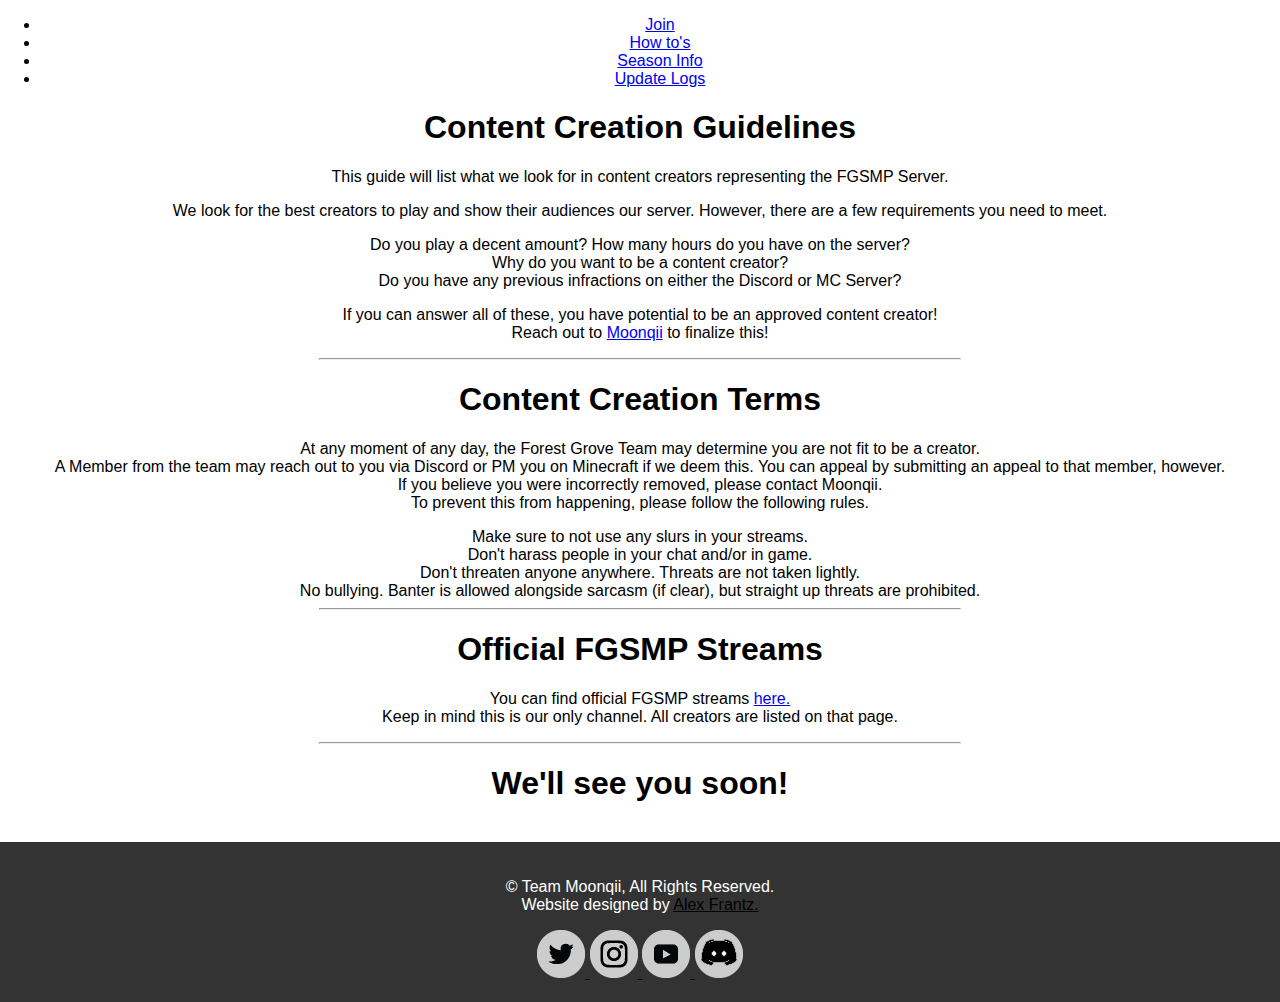
<file: content-creation.html>
<!DOCTYPE html>
<html>
<head>
        <title>Content Creation Guidelines - Forest Grove Pixelmon</title>
        <link rel="stylesheet" type="text/css" href="css/style.css">
</head>
<body>
                        <nav id="navbar">
                        <div class="container">
                                <ul>
                                        <li><a href="join">Join</a>
                                        <li><a href="howto">How to's</a>
                                        <li><a href="season-info">Season Info</a>
                                        <li><a href="updates">Update Logs</a>
                        </ul>
                </div>
        </nav>
<h1>Content Creation Guidelines</h1>
        <p>This guide will list what we look for in content creators representing the FGSMP Server.</p>
<section id="about">
        <p>We look for the best creators to play and show their audiences our server. However, there are a few requirements you need to meet.<br>
        <li>Do you play a decent amount? How many hours do you have on the server?
        <li>Why do you want to be a content creator?
        <li>Do you have any previous infractions on either the Discord or MC Server?
        </li>
        <p>If you can answer all of these, you have potential to be an approved content creator!<br>
                Reach out to <a href="team#moon">Moonqii</a> to finalize this!</p>
        </section>
        <hr>
        <section id="terms">
        <h1>Content Creation Terms</h1>
                <p>At any moment of any day, the Forest Grove Team may determine you are not fit to be a creator.<br>
                        A Member from the team may reach out to you via Discord or PM you on Minecraft if we deem this. You can appeal by submitting an appeal to that member, however.<br>
                        If you believe you were incorrectly removed, please contact Moonqii.<br>
                To prevent this from happening, please follow the following rules.</p>
                        <li>Make sure to not use any slurs in your streams.
                        <li>Don't harass people in your chat and/or in game.
                        <li>Don't threaten anyone anywhere. Threats are not taken lightly.
                        <li>No bullying. Banter is allowed alongside sarcasm (if clear), but straight up threats are prohibited.
                </section>
                <hr>
                <section id="official">
        <h1>Official FGSMP Streams</h1>
                <p>You can find official FGSMP streams <a href="https://twitch.tv/moonqiismp">here.</a><br>
                Keep in mind this is our only channel. All creators are listed on that page.</p>
        </section>
        <hr>
        <h1>We'll see you soon!</h1>
                        <footer id="main-footer">
                        <p>&copy; Team Moonqii, All Rights Reserved.<br>
                                Website designed by <a href="https://twitter.com/itsawexx" target="_blank">Alex Frantz.</a></p>
                        <a href="https://twitter.com/fogsmp" target="_blank">
                                <img src="social-icons/twitter-gray.png">
                        </a>
                        <a href="https://instagram.com/moonqii" target="_blank">
                                <img src="social-icons/instagram-gray.png">
                        </a>
                        <a href="https://youtube.com/c/moonqii" target="_blank">
                                <img src="social-icons/gray-youtube.png">
                        </a>
                        <a href="https://forestgrove.moonqii.xyz/discord" target="_blank">
                                <img src="social-icons/discord-gray.png">
                        </a>
                </footer>
</html>
</file>
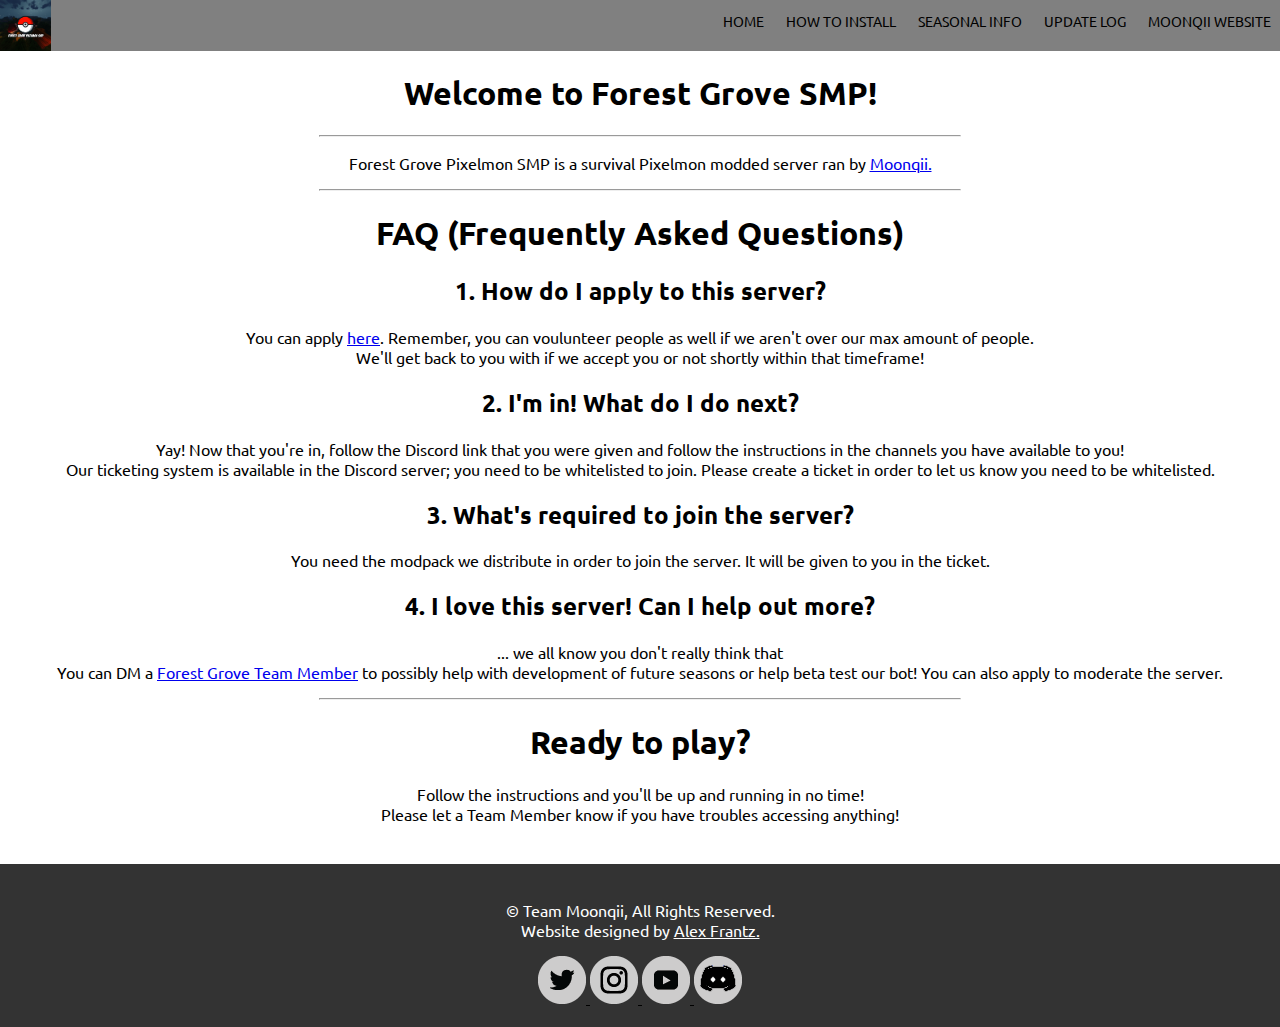
<file: home.html>
<!DOCTYPE html>
<html>
<head>
	<title>Home - Forest Grove</title>
  <link rel="preconnect" href="https://fonts.gstatic.com">
  <link href="https://fonts.googleapis.com/css2?family=Ubuntu&display=swap" rel="stylesheet">
	<link rel="stylesheet" type="text/css" href="css/style.css">
</head>
<body>
<div id='nav'>
    <img src="img/fgsmp.jpg" id="logo" length="265"  />

 <nav>   
   <ul class="nav">
      <li><a href="#">HOME</a></li>
      <li><a href="howto">HOW TO INSTALL</a></li>
      <li><a href="season-info">SEASONAL INFO</a></li>
      <li><a href="updates">UPDATE LOG</a></li>
      <li><a href="https://moonqii.xyz" target="_blank">MOONQII WEBSITE</a></li>
   </ul>
</nav>
  <div class="clear"></div>
  </div>

<section id="start-home">
  <h1>Welcome to Forest Grove SMP!</h1>
  <hr>
<p>Forest Grove Pixelmon SMP is a survival Pixelmon modded server ran by <a href="https://moonqii.xyz">Moonqii.</a></p>
</section>
<hr>
<!-- Middle - Home -->
<section id="middle-home">
  <h1><strong>FAQ (Frequently Asked Questions)</strong></h1>
<h2>1. How do I apply to this server?</h2>
  <p>You can apply <a href="https://moonqii.xyz/smpapp">here</a>. Remember, you can voulunteer people as well if we aren't over our max amount of people.<br>
  We'll get back to you with if we accept you or not shortly within that timeframe!</p>
<h2>2. I'm in! What do I do next?</h2>
  <p>Yay! Now that you're in, follow the Discord link that you were given and follow the instructions in the channels you have available to you!<br>
  Our ticketing system is available in the Discord server; you need to be whitelisted to join. Please create a ticket in order to let us know you need to be whitelisted.</p>
<h2>3. What's required to join the server?</h2>
  <p>You need the modpack we distribute in order to join the server. It will be given to you in the ticket.</p>
<h2>4. I love this server! Can I help out more?</h2>
  <p>... we all know you don't really think that<br>
  You can DM a <a href="team">Forest Grove Team Member</a> to possibly help with development of future seasons or help beta test our bot! You can also apply to moderate the server.</p>
<hr>
</section>
<!-- End - Home -->
<section id="end-home">
  <h1>Ready to play?</h1>
    <p>Follow the instructions and you'll be up and running in no time!<br>
    Please let a Team Member know if you have troubles accessing anything!</p>
</section>
</body>

                        <footer id="main-footer">
                        <p>&copy; Team Moonqii, All Rights Reserved.<br>
                                Website designed by <a style="color:white;" href="https://twitter.com/_awexx" target="_blank">Alex Frantz.</a></p>
                        <a id="footer-links" href="https://twitter.com/fogsmp" target="_blank">
                                <img src="img/social-icons/twitter-gray.png">
                        </a>
                        <a id="footer-links" href="https://instagram.com/moonqii" target="_blank">
                                <img src="img/social-icons/instagram-gray.png">
                        </a>
                        <a id="footer-links"href="https://youtube.com/c/moonqii" target="_blank">
                                <img src="img/social-icons/gray-youtube.png">
                        </a>
                        <a id="footer-links" href="discord" target="_blank">
                                <img src="img/social-icons/discord-gray.png">
                </footer>
</html>
</file>
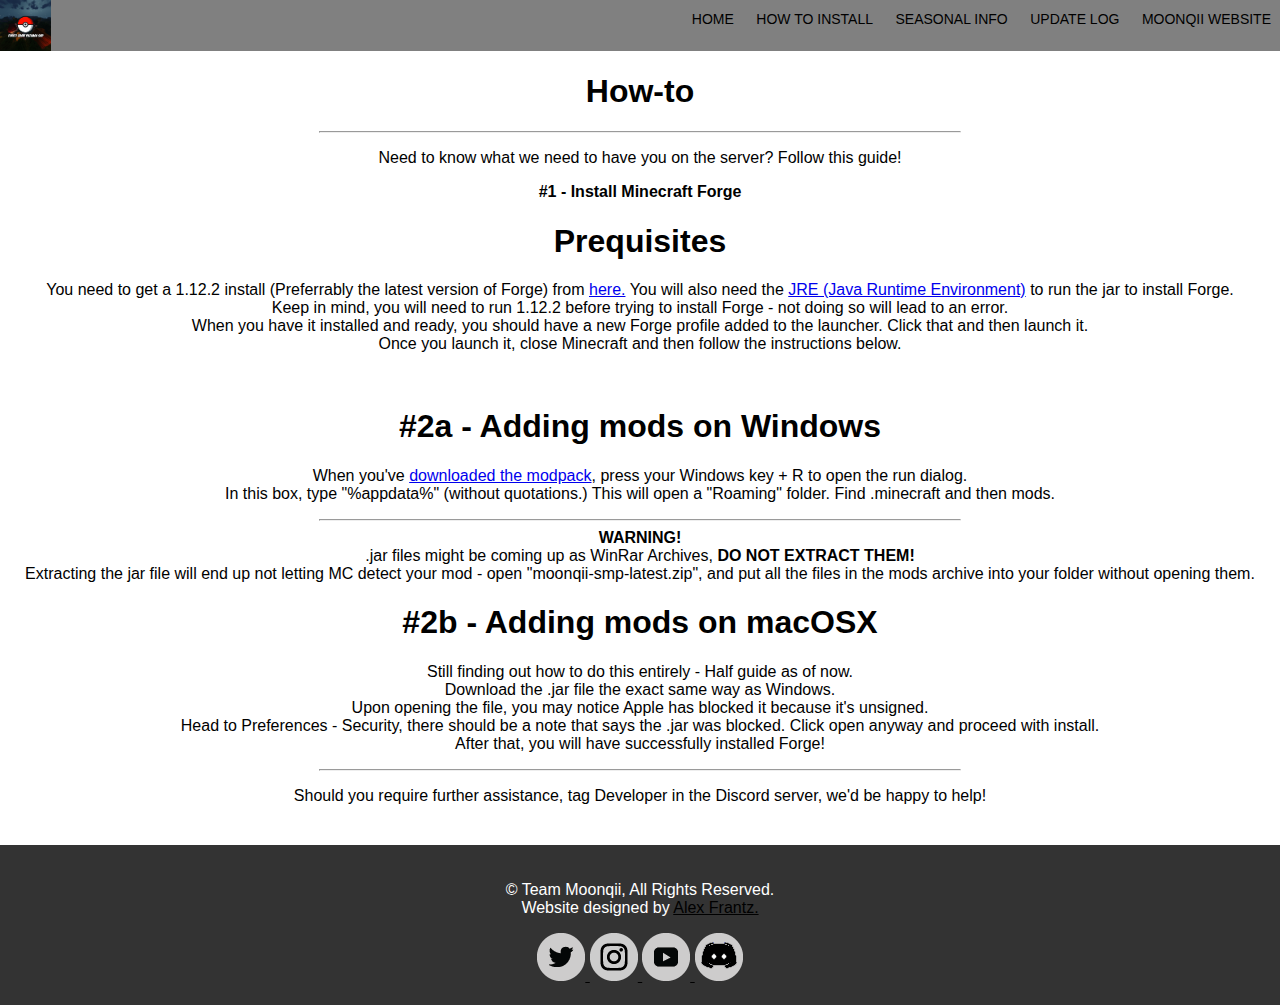
<file: howto.html>
<!DOCTYPE html>
<html>
<head>
        <title>Updates - Forest Grove Pixelmon</title>
        <link rel="stylesheet" type="text/css" href="css/style.css">
</head>
<body>
<div id='nav'>
    <img src="img/fgsmp.jpg" id="logo" length="265"  />

 <nav>   
   <ul class="nav">
      <li><a href="https://forestgrove.moonqii.xyz/">HOME</a></li>
      <li><a href="#">HOW TO INSTALL</a></li>
      <li><a href="season-info">SEASONAL INFO</a></li>
      <li><a href="updates">UPDATE LOG</a></li>
      <li><a href="https://moonqii.xyz" target="_blank">MOONQII WEBSITE</a></li>
   </ul>
</nav>
  <div class="clear"></div>
  </div>
<h1>How-to</h1>
<hr>
<section id="howto">
        <p>Need to know what we need to have you on the server? Follow this guide!</p>
                <p><strong>#1 - Install Minecraft Forge</strong></p>
                <h1>Prequisites</h1>
                        <p>You need to get a 1.12.2 install (Preferrably the latest version of Forge) from <a href="http://files.minecraftforge.net/maven/net/minecraftforge/forge/index_1.12.2.html" target="_blank">here.</a> You will also need the <a href="https://java.com">JRE (Java Runtime Environment)</a> to run the jar to install Forge.<br> Keep in mind, you will need to run 1.12.2 before trying to install Forge - not doing so will lead to an error.<br>
                When you have it installed and ready, you should have a new Forge profile added to the launcher. Click that and then launch it.<br>
                Once you launch it, close Minecraft and then follow the instructions below.</p><br>

                <h1>#2a - Adding mods on Windows</h1>

                <p>When you've <a href="thankyou" target="_blank">downloaded the modpack</a>, press your Windows key + R to open the run dialog.<br>
                In this box, type "%appdata%" (without quotations.) This will open a "Roaming" folder. Find .minecraft and then mods.<br><hr>
                <strong>WARNING!</strong><br>.jar files might be coming up as WinRar Archives, <strong>DO NOT EXTRACT THEM!</strong><br>
                Extracting the jar file will end up not letting MC detect your mod - open "moonqii-smp-latest.zip", and put all the files in the mods archive into your folder without opening them.</p>

                <h1>#2b - Adding mods on macOSX</h1>
                <p>Still finding out how to do this entirely - Half guide as of now.<br>
                Download the .jar file the exact same way as Windows.<br>
                Upon opening the file, you may notice Apple has blocked it because it's unsigned.<br>
                Head to Preferences - Security, there should be a note that says the .jar was blocked. Click open anyway and proceed with install.<br>
                After that, you will have successfully installed Forge!</p>
        <hr>
                <p>Should you require further assistance, tag Developer in the Discord server, we'd be happy to help!</p>
</section>

                        <footer id="main-footer">
                        <p>&copy; Team Moonqii, All Rights Reserved.<br>
                                Website designed by <a href="https://twitter.com/_awexx" target="_blank">Alex Frantz.</a></p>
                        <a href="https://twitter.com/fogsmp" target="_blank">
                                <img src="img/social-icons/twitter-gray.png">
                        </a>
                        <a href="https://instagram.com/moonqii" target="_blank">
                                <img src="img/social-icons/instagram-gray.png">
                        </a>
                        <a href="https://youtube.com/c/moonqii" target="_blank">
                                <img src="img/social-icons/gray-youtube.png">
                        </a>
                        <a href="discord" target="_blank">
                                <img src="img/social-icons/discord-gray.png">
                </footer>
</body>
</html>
</file>
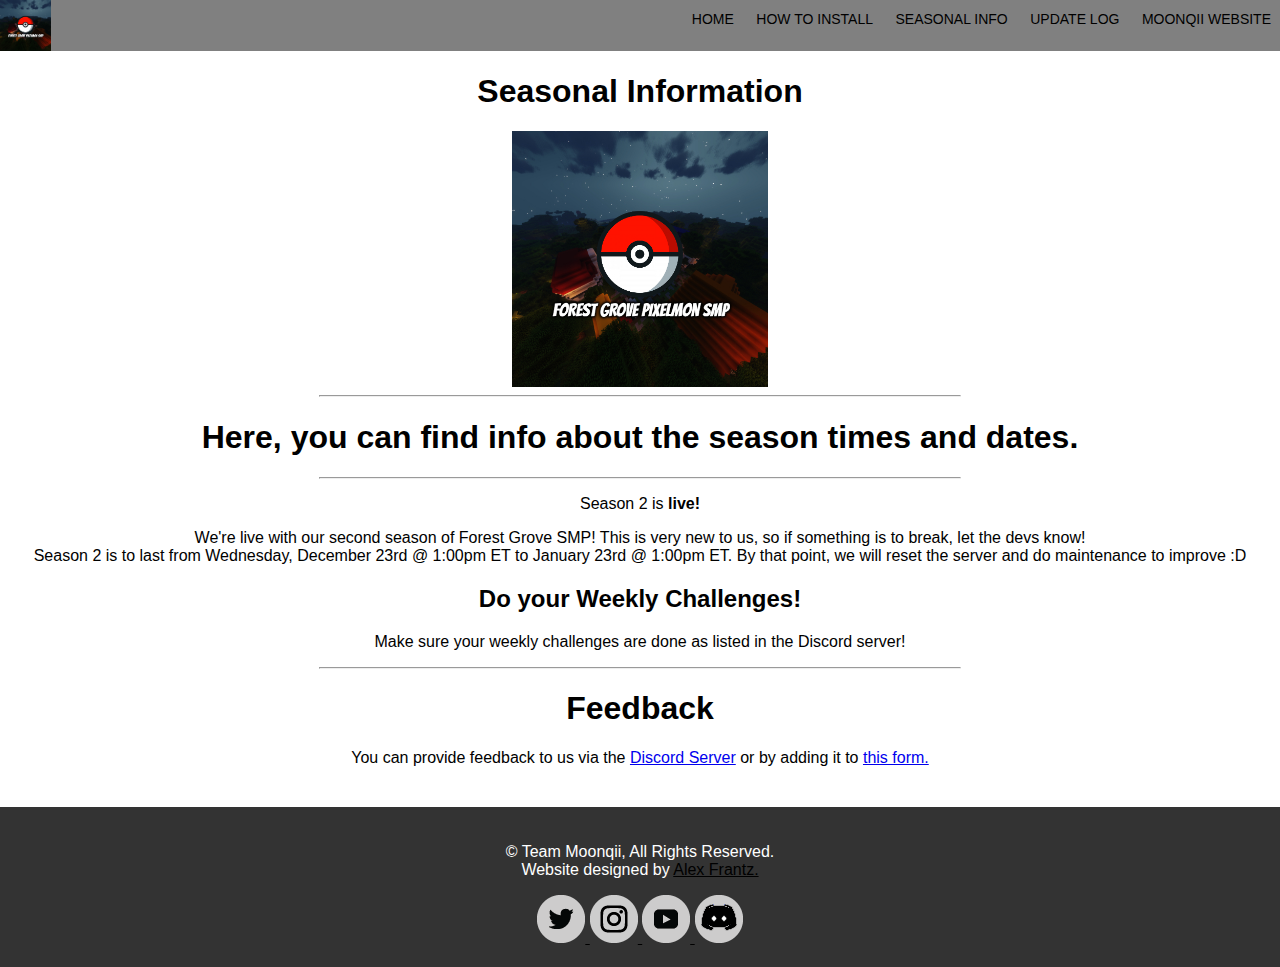
<file: season-info.html>
<!DOCTYPE html>
<html>
<head>
        <title>Season Info - Forest Grove Pixelmon</title>
        <link rel="stylesheet" type="text/css" href="css/style.css">
</head>
<body>
<div id='nav'>
    <img src="img/fgsmp.jpg" id="logo" length="265"  />

 <nav>   
   <ul class="nav">
      <li><a href="https://forestgrove.moonqii.xyz/">HOME</a></li>
      <li><a href="howto">HOW TO INSTALL</a></li>
      <li><a href="#">SEASONAL INFO</a></li>
      <li><a href="updates">UPDATE LOG</a></li>
      <li><a href="https://moonqii.xyz" target="_blank">MOONQII WEBSITE</a></li>
   </ul>
</nav>
  <div class="clear"></div>
  </div>
<h1>Seasonal Information</h1>
<img class="center" src="img/fgsmp.jpg">
<hr>
<section id="main-seasoninfo">
        <h1>Here, you can find info about the season times and dates.</h1>
        <hr>
        <p style="text-align:center;">Season 2 is <strong>live!</strong><br></p>
        <p style="text-align:center;">We're live with our second season of Forest Grove SMP! This is very new to us, so if something is to break, let the devs know!<br>
Season 2 is to last from Wednesday, December 23rd @ 1:00pm ET to January 23rd @ 1:00pm ET. By that point, we will reset the server and do maintenance to improve :D</p>
<h2>Do your Weekly Challenges!</h2>
        <p>Make sure your weekly challenges are done as listed in the Discord server!</p>
<hr>
<h1>Feedback</h1>
<p>You can provide feedback to us via the <a href="discord" target="_blank">Discord Server</a> or by adding it to <a href="https://docs.google.com/forms/d/e/1FAIpQLSesPvx8ORg1JojreZaVYwDlfmLQoPTMoYXjiSRqJN4xRL-HEQ/viewform?usp=sf_link" target="_blank">this form.</a></p></section>

                        <footer id="main-footer">
                        <p>&copy; Team Moonqii, All Rights Reserved.<br>
                                Website designed by <a href="https://twitter.com/_awexx" target="_blank">Alex Frantz.</a></p>
                        <a href="https://twitter.com/fogsmp" target="_blank">
                                <img src="img/social-icons/twitter-gray.png">
                        </a>
                        <a href="https://instagram.com/moonqii" target="_blank">
                                <img src="img/social-icons/instagram-gray.png">
                        </a>
                        <a href="https://youtube.com/c/moonqii" target="_blank">
                                <img src="img/social-icons/gray-youtube.png">
                        </a>
                        <a href="discord" target="_blank">
                                <img src="img/social-icons/discord-gray.png">
                </footer>

</body>
</html>
</file>
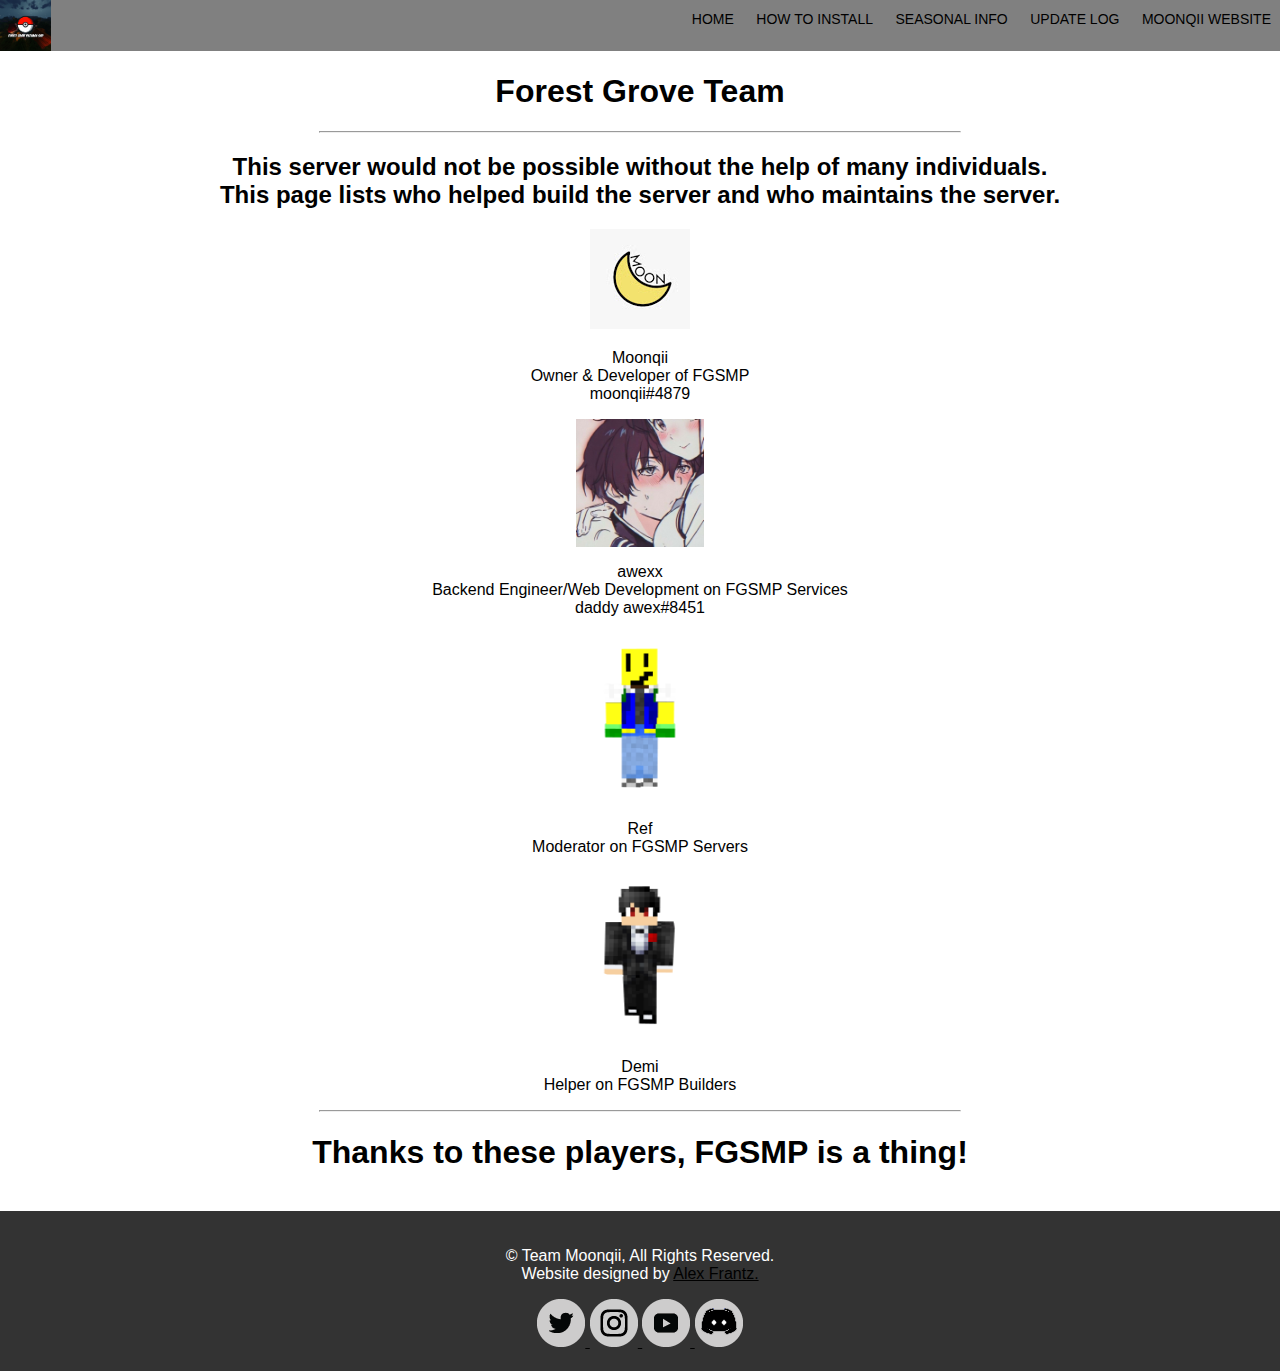
<file: team.html>
<!DOCTYPE html>
<html>
<head>
	<title>Team - Forest Grove</title>
	<link rel="stylesheet" type="text/css" href="css/style.css">
</head>
<body>
<div id='nav'>
    <img src="img/fgsmp.jpg" id="logo" length="265"  />

 <nav>   
   <ul class="nav">
      <li><a href="https://forestgrove.moonqii.xyz/">HOME</a></li>
      <li><a href="howto">HOW TO INSTALL</a></li>
      <li><a href="season-info">SEASONAL INFO</a></li>
      <li><a href="updates">UPDATE LOG</a></li>
      <li><a href="https://moonqii.xyz" target="_blank">MOONQII WEBSITE</a></li>
   </ul>
</nav>
  <div class="clear"></div>
  </div>


  <h1>Forest Grove Team</h1>
  <hr>


<section id="start-teams">
  <h2>This server would not be possible without the help of many individuals.<br>
  This page lists who helped build the server and who maintains the server.</h2>
</section>
<section id="moon">
<a href="https://twitter.com/moonqii" target="_blank">
<img src="img/unnamed.jpg">
</a>
  <p>Moonqii<br>
  Owner & Developer of FGSMP<br>
  moonqii#4879</p>
</section>
<section id="awex">
<a href="https://twitter.com/itsawexx" target="_blank">
<img src="img/team/awex.jpg" class="center2">
</a>
  <p>awexx<br>
  Backend Engineer/Web Development on FGSMP Services<br>
  daddy awex#8451</p>
</section>
<section id="ref">
<a href="https://youtube.com/c/refthegeneric" target="_blank">
<img src="img/team/ref.png" class="center2">
</a>
  <p>Ref<br>
  Moderator on FGSMP Servers</p>
</section>
<a href="https://twitch.tv/reedemi" target="_blank">
<img src="img/team/demi.png" class="center2">
</a>
  <p>Demi<br>
  Helper on FGSMP Builders</p>
</section>
<hr>
<h1>Thanks to these players, FGSMP is a thing!</h1>

                        <footer id="main-footer">
                        <p>&copy; Team Moonqii, All Rights Reserved.<br>
                                Website designed by <a href="https://twitter.com/_awexx" target="_blank">Alex Frantz.</a></p>
                        <a href="https://twitter.com/fogsmp" target="_blank">
                                <img src="img/social-icons/twitter-gray.png">
                        </a>
                        <a href="https://instagram.com/moonqii" target="_blank">
                                <img src="img/social-icons/instagram-gray.png">
                        </a>
                        <a href="https://youtube.com/c/moonqii" target="_blank">
                                <img src="img/social-icons/gray-youtube.png">
                        </a>
                        <a href="discord" target="_blank">
                                <img src="img/social-icons/discord-gray.png">
                </footer>
</file>
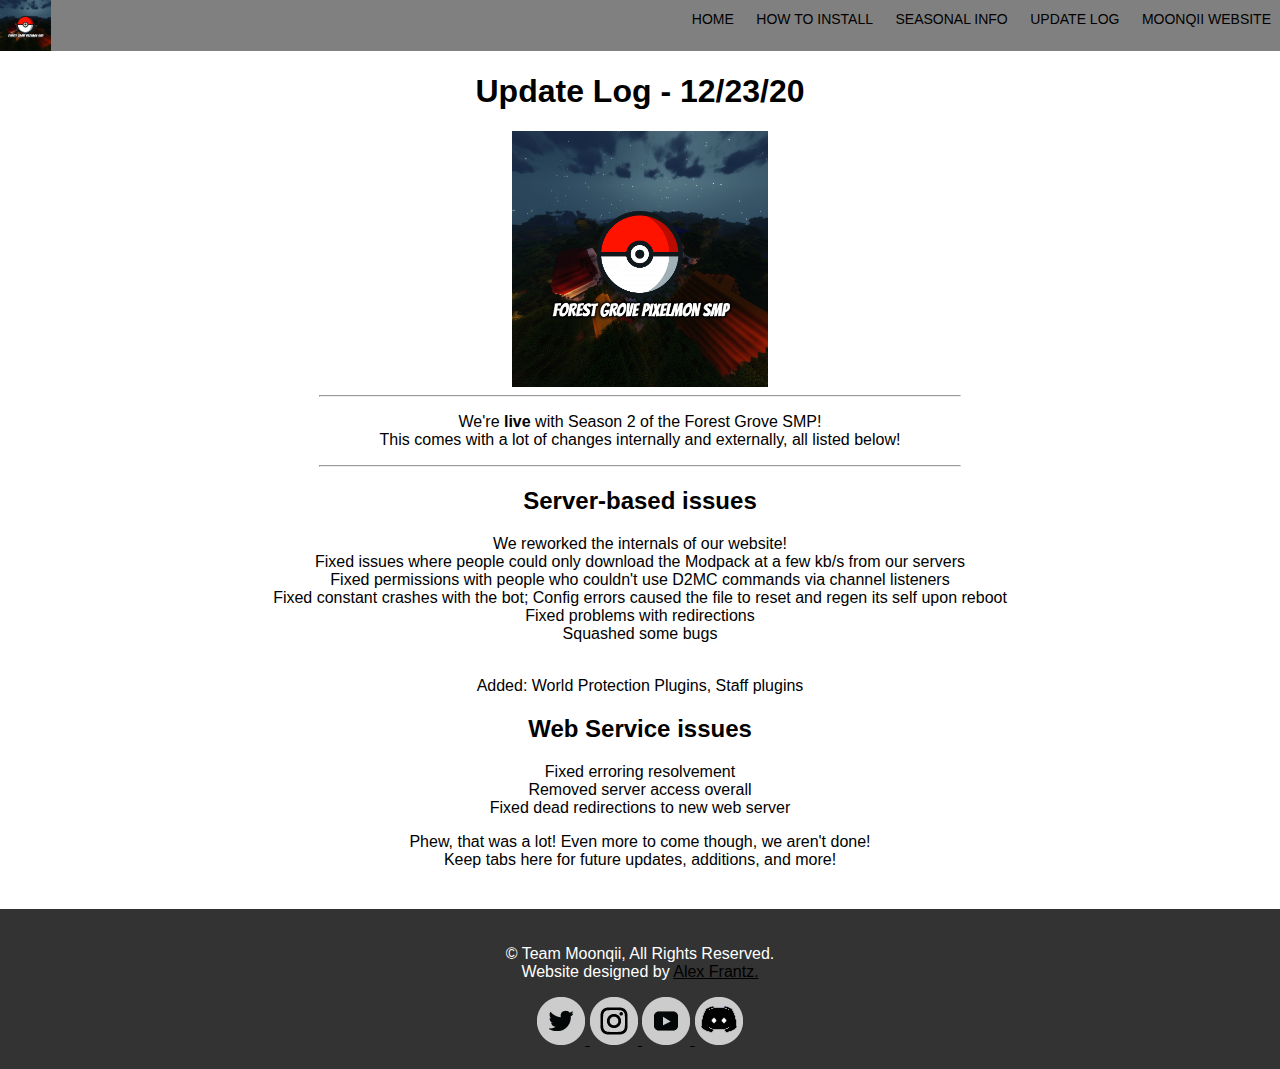
<file: updates.html>
<!DOCTYPE html>
<html>
<head>
        <title>Updates - Forest Grove Pixelmon</title>
        <link rel="stylesheet" type="text/css" href="css/style.css">
</head>
<body>
<div id='nav'>
    <img src="img/fgsmp.jpg" id="logo" length="265"  />

 <nav>   
   <ul class="nav">
      <li><a href="https://forestgrove.moonqii.xyz/">HOME</a></li>
      <li><a href="howto">HOW TO INSTALL</a></li>
      <li><a href="season-info">SEASONAL INFO</a></li>
      <li><a href="#">UPDATE LOG</a></li>
      <li><a href="https://moonqii.xyz" target="_blank">MOONQII WEBSITE</a></li>
   </ul>
</nav>
  <div class="clear"></div>
  </div>
<h1>Update Log - 12/23/20</h1>
<img class="center" src="img/fgsmp.jpg">
<hr>
<section id="updatelog">
<p>We're <strong>live</strong> with Season 2 of the Forest Grove SMP!<br>
This comes with a lot of changes internally and externally, all listed below!</p>
<hr>

<h2>Server-based issues</h2>
<p>We reworked the internals of our website!<br>
Fixed issues where people could only download the Modpack at a few kb/s from our servers<br>
Fixed permissions with people who couldn't use D2MC commands via channel listeners<br>
Fixed constant crashes with the bot; Config errors caused the file to reset and regen its self upon reboot<br>
Fixed problems with redirections<br>
Squashed some bugs<br><br>

<p>Added: World Protection Plugins, Staff plugins</p>

<h2>Web Service issues</h2>
        <p>Fixed erroring resolvement<br>
        Removed server access overall<br>
        Fixed dead redirections to new web server</p>



<p>Phew, that was a lot! Even more to come though, we aren't done!<br>
Keep tabs here for future updates, additions, and more!</p>
</section>

                        <footer id="main-footer">
                        <p>&copy; Team Moonqii, All Rights Reserved.<br>
                                Website designed by <a href="https://twitter.com/_awexx" target="_blank">Alex Frantz.</a></p>
                        <a href="https://twitter.com/fogsmp" target="_blank">
                                <img src="img/social-icons/twitter-gray.png">
                        </a>
                        <a href="https://instagram.com/moonqii" target="_blank">
                                <img src="img/social-icons/instagram-gray.png">
                        </a>
                        <a href="https://youtube.com/c/moonqii" target="_blank">
                                <img src="img/social-icons/gray-youtube.png">
                        </a>
                        <a href="discord" target="_blank">
                                <img src="img/social-icons/discord-gray.png">
                </footer>
</body>
</html>
</file>
<file: css/style.css>
/* Universal Tags */

body {
   margin:0;
   padding: 0;
   font-family: 'Ubuntu', sans-serif;
   text-align:center;
}

#logo { 
  float: left;
  display: inline-block;
  width:4%;
}

.clear {
  clear: both;
}


#nav {
    background-color: gray;
    color: white;
    width: 100%;

}
.nav {
  float: right;
  list-style: none;   
    text-align: left;
  margin: 0;
}
.nav > li {                                                             
    display:Inline-block;
    padding: 10px 9px 10px 9px;                             
}

 .nav > li a {                                               
     text-decoration: none;
     color: black;
     font-size: 14px;
     padding: 5px 0px 5px 0px
 }

 .nav > li > a:hover {
     color: white;*/
 }

 #main-footer{
  background:#333;
  color:#fff;
  text-align:center;
  padding:20px;
  margin-top:40px;
}

.column {
  float: left;
  width: 33.33%;
  padding: 5px;
}

.row::after {
  content: "";
  clear: both;
  display: table;
}

.center {
  display: block;
  margin-left: auto;
  margin-right: auto;
  width: 20%;
}

.center2 {
  display: block;
  margin-left: auto;
  margin-right: auto;
  width: 10%;
}

hr{
  width:50%;
}

#404{
  font-family: 'Nunito', sans-serif;
}

#main-footer a{
  color:black;
}

#moon a{
  width:50%;
}
</file>
